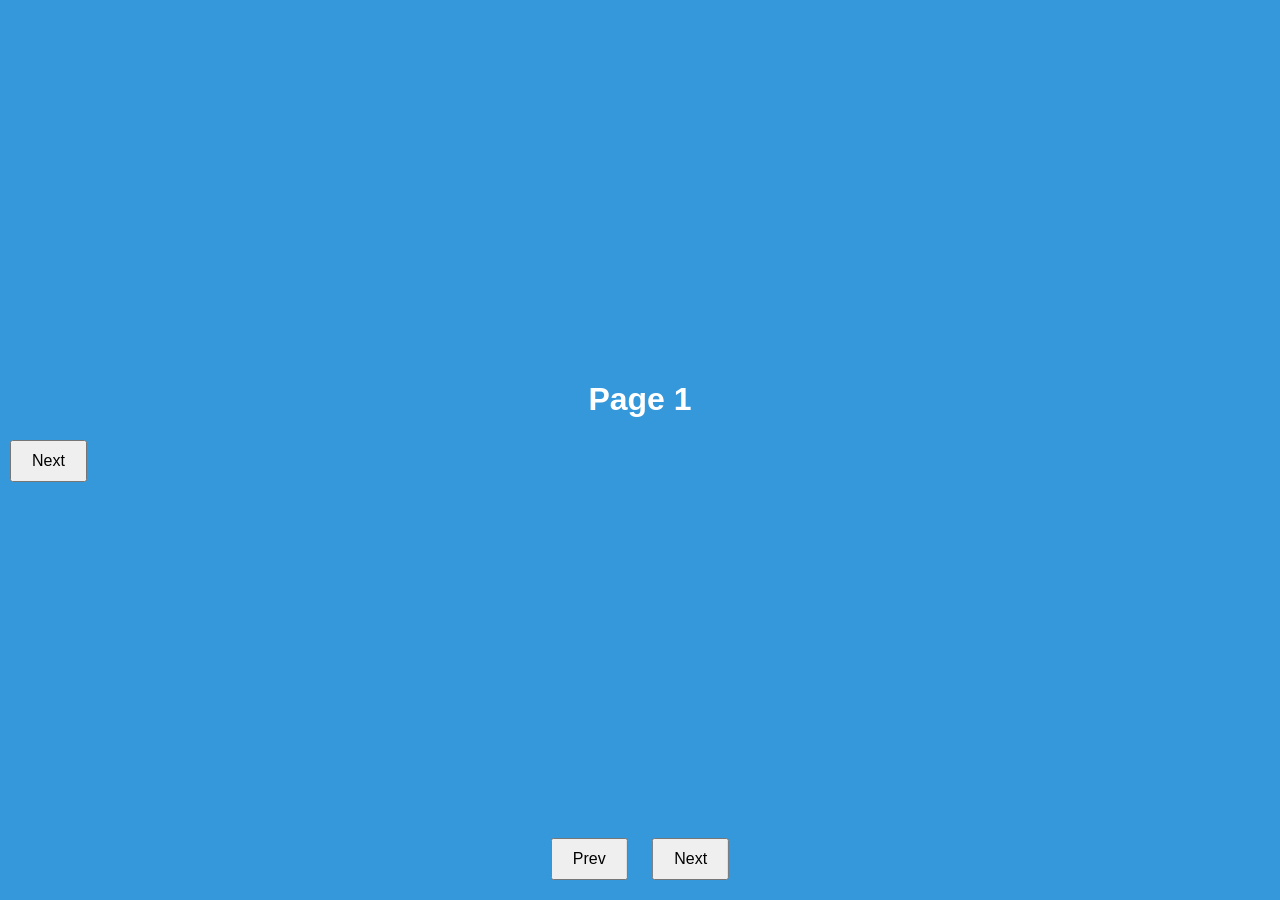
<file: trial-2.html>
<!DOCTYPE html>
<html lang="en">
<head>
  <meta charset="UTF-8" />
  <meta name="viewport" content="width=device-width, initial-scale=1.0"/>
  <title>Sliding Pages</title>
  <style>
    body {
      margin: 0;
      overflow: hidden;
      font-family: sans-serif;
    }

    .container {
      position: relative;
      width: 100vw;
      height: 100vh;
      display: flex;
    }

    .page {
      position: absolute;
      width: 100%;
      height: 100%;
      transition: transform 0.6s ease;
    }

    .page1 {
      background: #3498db;
      transform: translateX(0%);
      z-index: 2;
    }

    .page2 {
      background: #2ecc71;
      transform: translateX(100%);
      z-index: 1;
    }

    .container.next .page1 {
      transform: translateX(-100%);
    }

    .container.next .page2 {
      transform: translateX(0%);
    }

    .buttons {
      position: absolute;
      bottom: 20px;
      left: 50%;
      transform: translateX(-50%);
      z-index: 3;
    }

    button {
      padding: 10px 20px;
      margin: 0 10px;
      font-size: 16px;
      cursor: pointer;
    }
  </style>
</head>

<body>
  <div class="container" id="slider">
    <div class="page page1">
      <h1 style="color: white; text-align: center; padding-top: 40vh;">Page 1</h1>
      <button onclick="nextPage()">Next</button>
    </div>
    <div class="page page2">
      <h1 style="color: white; text-align: center; padding-top: 40vh;">Page 2</h1>
      <button onclick="prevPage()">Prev</button>
    </div>
    <div class="buttons">
      <button onclick="prevPage()">Prev</button>
      <button onclick="nextPage()">Next</button>
    </div>
  </div>

  <script>
    const slider = document.getElementById('slider');
    let isNext = false;

    function nextPage() {
      isNext = true;
      slider.classList.add('next');
    }

    function prevPage() {
      isNext = false;
      slider.classList.remove('next');
    }
  </script>
</body>
</html>
</file>
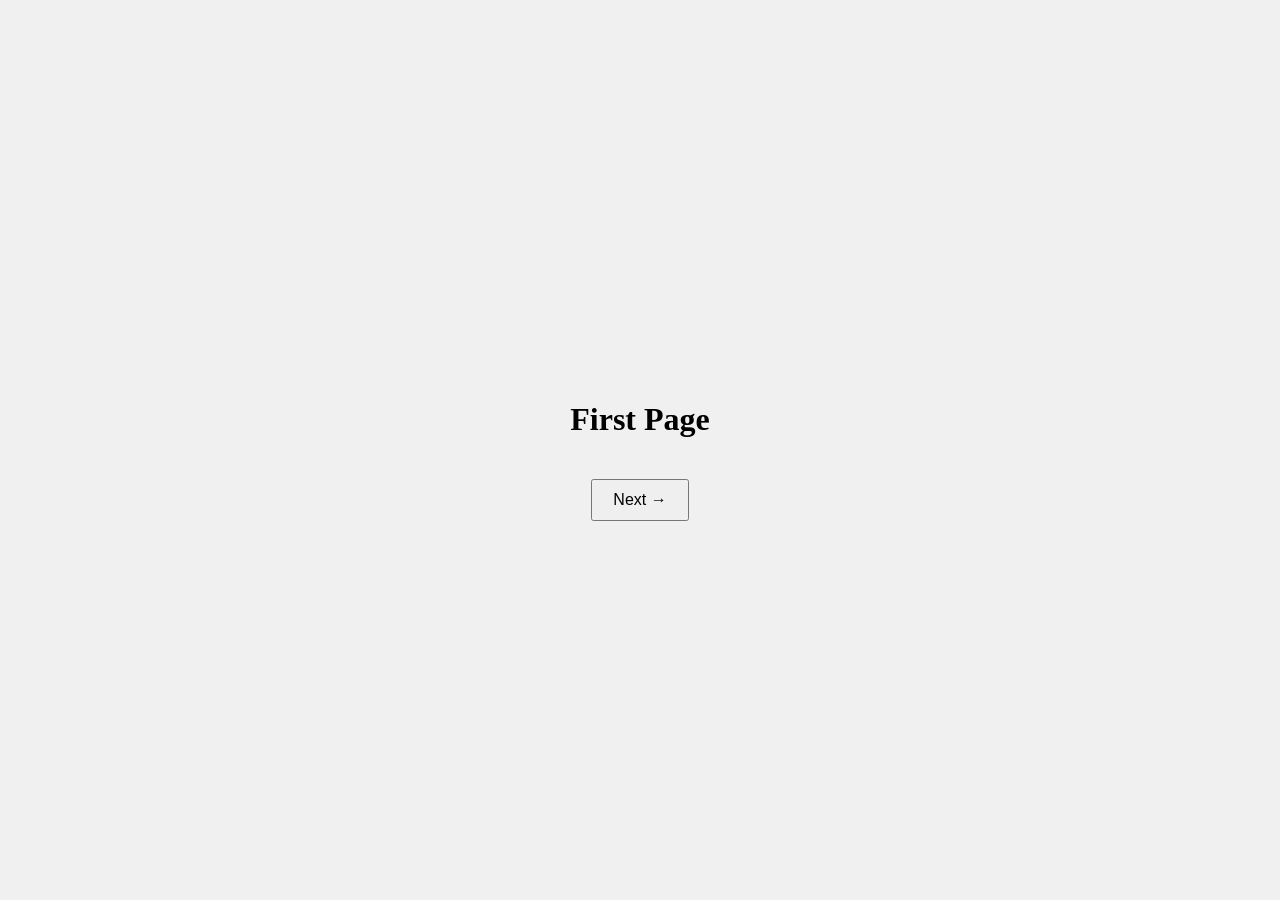
<file: trial.html>
<!DOCTYPE html>
<html lang="en">
<head>
  <meta charset="UTF-8" />
  <meta name="viewport" content="width=device-width, initial-scale=1.0"/>
  <title>Slide Pages</title>
  <style>
    body {
  overflow: hidden;
}

.page {
  position: absolute;
  width: 100%;
  height: 100vh;
  top: 0;
  left: 0;
  background: #f0f0f0;
  display: flex;
  flex-direction: column;
  justify-content: center;
  align-items: center;
  transition: opacity ease-in-out 1.2s;
  transition: transform 1.2s;
}

.page1 {
  z-index: 2;
}
.page1:not(.active) {
  opacity: 0;
  transform: scale(0.5);
}

.page2 {
  transform: translateX(100%);
  z-index: 1;
}

.page2.slide-in {
  transform: translateX(0%);
  z-index: 3;
  transition: 0.9s;
}

.page2.slide-out {
  transform: translateX(100%);
  z-index: 1;
  transition: 0.9s;
}

button {
  margin-top: 20px;
  padding: 10px 20px;
  font-size: 16px;
}
  </style>
</head>
<body>
  <div class="page page1 active">
    <h1>First Page</h1>
    <button class="next">Next →</button>
  </div>

  <div class="page page2">
    <h1>Second Page</h1>
    <button class="prev">← Previous</button>
  </div>

  
  <script>
    const page1 = document.querySelector('.page1');
    const page2 = document.querySelector('.page2');
    const nextBtn = document.querySelector('.next');
    const prevBtn = document.querySelector('.prev');

    nextBtn.addEventListener('click', () => {
      page1.classList.remove('active');
      page2.classList.add('slide-in');
      page2.classList.remove('slide-out');
    });

    prevBtn.addEventListener('click', () => {
      page2.classList.remove('slide-in');
      page2.classList.add('slide-out');
      page1.classList.add('active');
       // match transition duration
    });
  </script>
</body>
</html>
</file>
